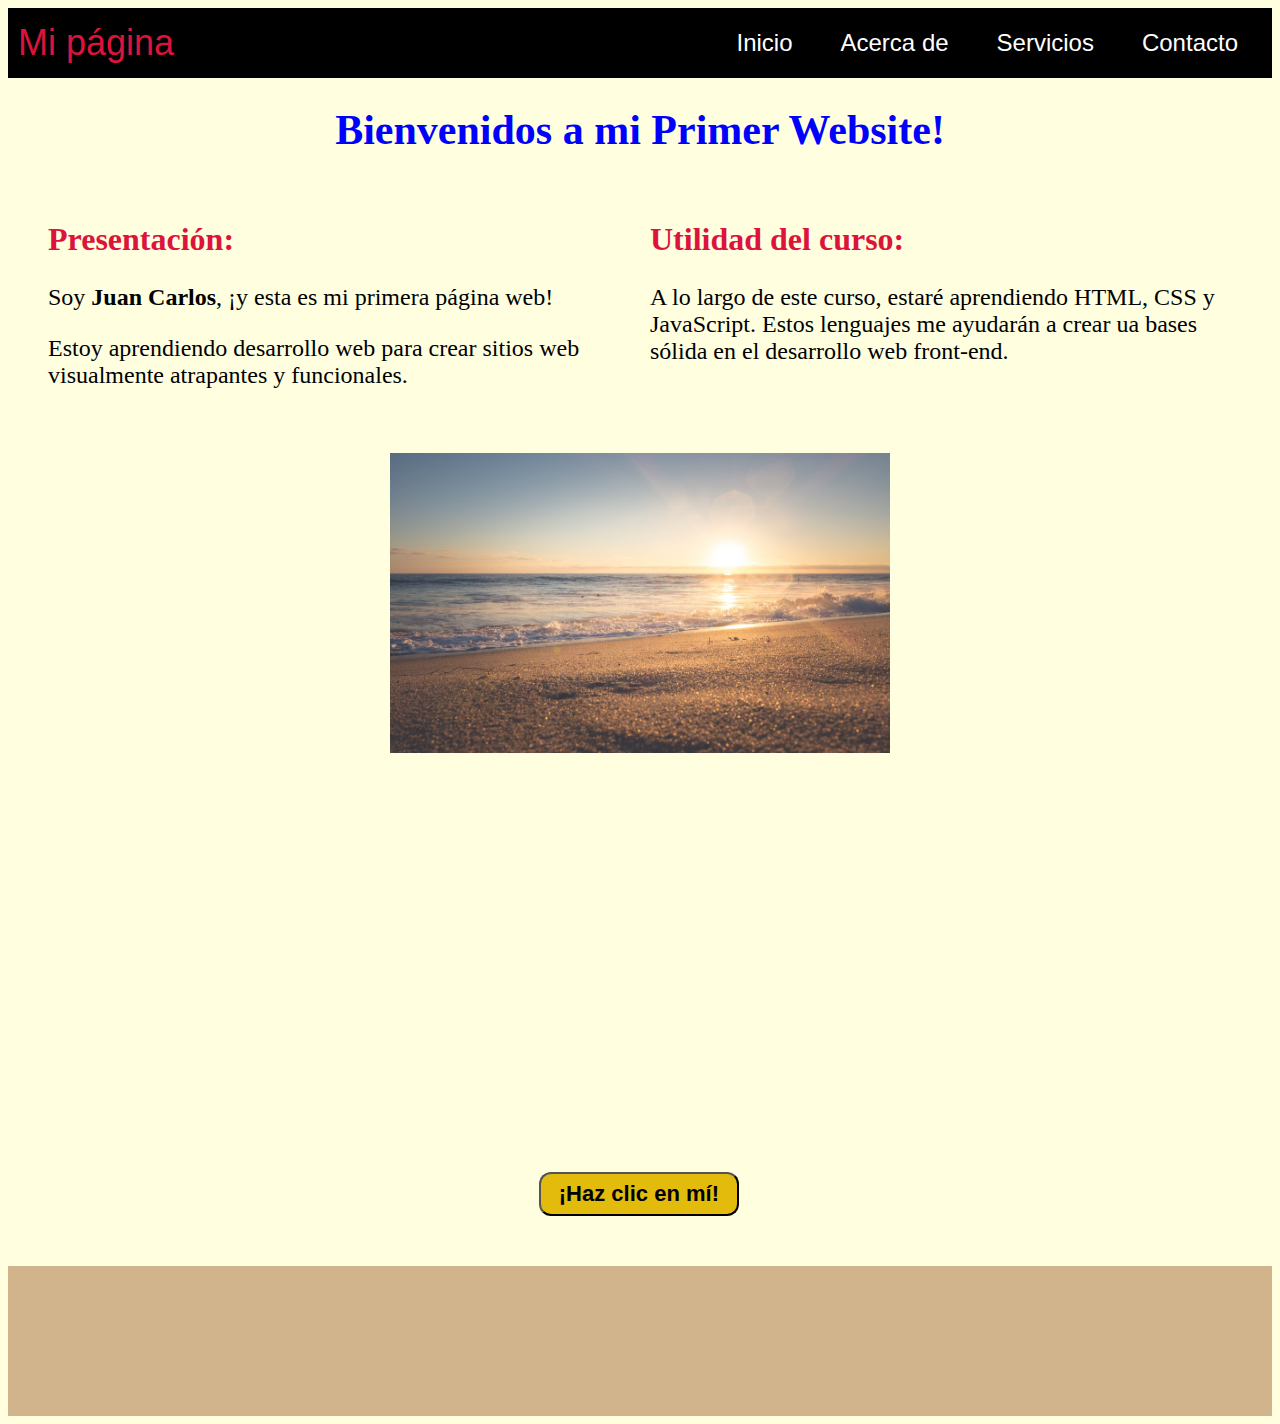
<file: index.html>
<!DOCTYPE html>
<html lang="en">
<head>
  <meta charset="UTF-8">
  <meta http-equiv="X-UA-Compatible" content="IE=edge">
  <meta name="viewport" content="width=device-width, initial-scale=1.0">
  <link rel="stylesheet" href="estilo.css">
  <title>Mi Primera Web</title>
</head>
<body>
  <header class="container-nav">
    <nav class="navbar" role="navigation">
      <a href="#" class="brand">Mi página</a>
      <ul class="nav-links">
        <li><a href="index.html">Inicio</a></li>
        <li><a href="about.html">Acerca de</a></li>
        <li><a href="services.html">Servicios</a></li>
        <li><a href="contact.html">Contacto</a></li>
      </ul>
    </nav>
    <button class="button-menu-toggle">Menu</button>
  </header>
  <main>
    <div class="container">
      <h1>Bienvenidos a mi Primer Website!</h1>
      <section>
        <div class="row">
          <div class="column">
            <h2>Presentación:</h2>
            <p>Soy <strong>Juan Carlos</strong>, ¡y esta es mi primera página web!</p>
            <p>Estoy aprendiendo desarrollo web para crear sitios web visualmente atrapantes y funcionales.</p>
          </div>
          <div class="column">
            <h2>Utilidad del curso:</h2>
            <p>A lo largo de este curso, estaré aprendiendo HTML, CSS y JavaScript. Estos lenguajes me ayudarán a crear ua bases sólida en el desarrollo web front-end.</p>
          </div>
        </div>
      </section>
    </div>
    <div class="photo1"></div>
    <div class="video">
      <iframe width="560" height="315" src="https://www.youtube.com/embed/7Bgq0mL_igU" title="YouTube video player" frameborder="0" allow="accelerometer; autoplay; clipboard-write; encrypted-media; gyroscope; picture-in-picture; web-share" allowfullscreen></iframe>
    </div>
    <button class="button1" onClick="showAlert()" aria-label="Haz clic en mí">¡Haz clic en mí!</button>
  </main>
  <footer class="foot">

  </footer>
  <script src="script.js"></script>
</body>
</html>
</file>
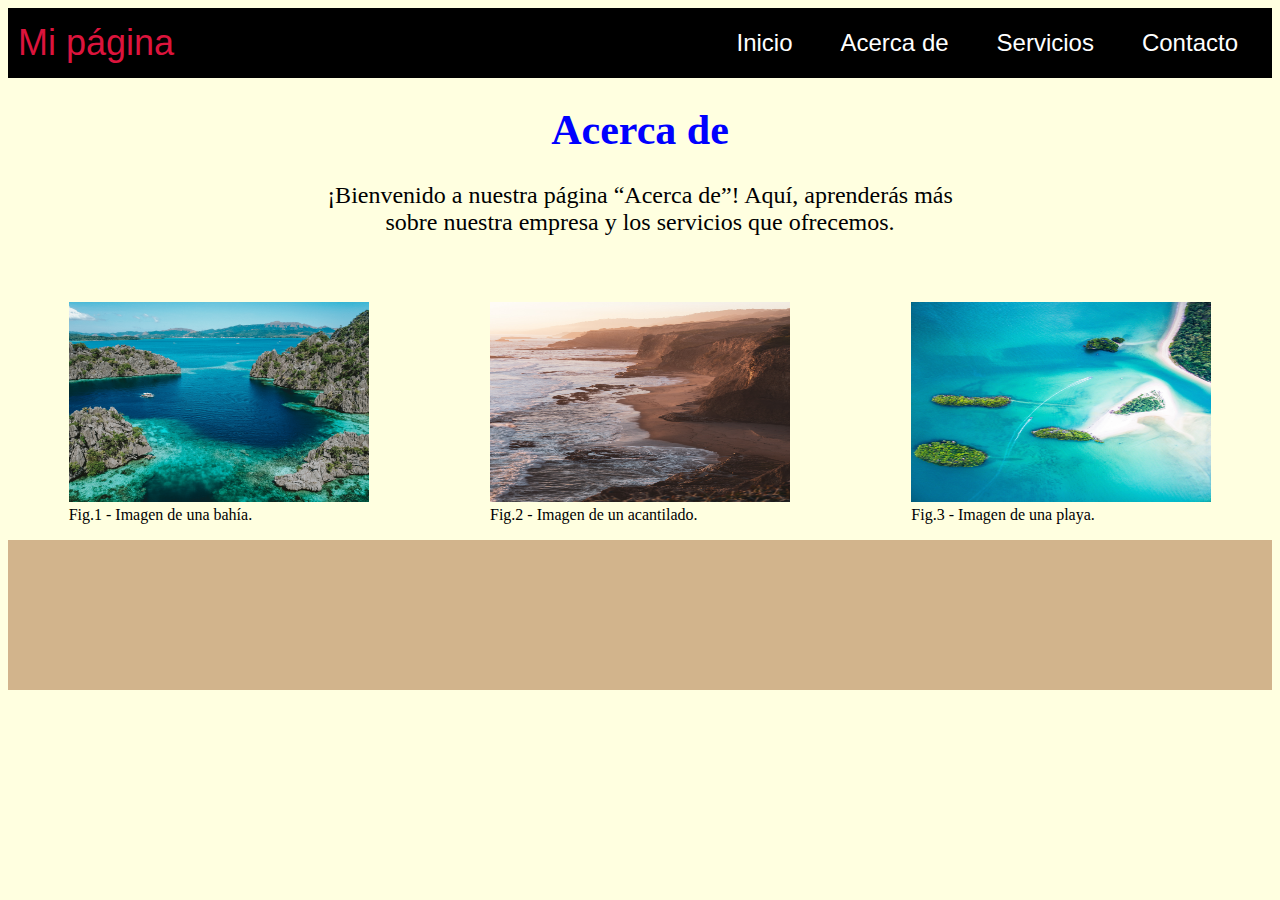
<file: about.html>
<!DOCTYPE html>
<html lang="en">
<head>
  <meta charset="UTF-8">
  <meta http-equiv="X-UA-Compatible" content="IE=edge">
  <meta name="viewport" content="width=device-width, initial-scale=1.0">
  <link rel="stylesheet" href="estilo.css">
  <title>Mi Primera Web - Acerca de</title>
</head>
<body>
  <header class="container-nav">
    <nav class="navbar" role="navigation">
      <a href="#" class="brand">Mi página</a>
      <ul class="nav-links">
        <li><a href="index.html">Inicio</a></li>
        <li><a href="about.html">Acerca de</a></li>
        <li><a href="services.html">Servicios</a></li>
        <li><a href="contact.html">Contacto</a></li>
      </ul>
    </nav>
    <button class="button-menu-toggle">Menu</button>
  </header>

  <main>
    <div class="container">
      <h1>Acerca de</h1>
      <p class="centrar">¡Bienvenido a nuestra página “Acerca de”! Aquí, aprenderás más sobre nuestra empresa y los servicios que ofrecemos.</p>
    </div>
    <div class="flex1">
      <figure>
        <img src="img1.jpg" alt="Bahía" width="300" height="200">
        <figcaption>Fig.1 - Imagen de una bahía.</figcaption>
      </figure>
      <figure>
        <img src="img2.jpg" alt="Acantilado" width="300" height="200">
        <figcaption>Fig.2 - Imagen de un acantilado.</figcaption>
      </figure>
      <figure>
        <img src="img3.jpg" alt="Playa" width="300" height="200">
        <figcaption>Fig.3 - Imagen de una playa.</figcaption>
      </figure>
    </div>
  </main>
  <footer class="foot">

  </footer>
  <script src="script.js"></script>
</body>
</html>
</file>
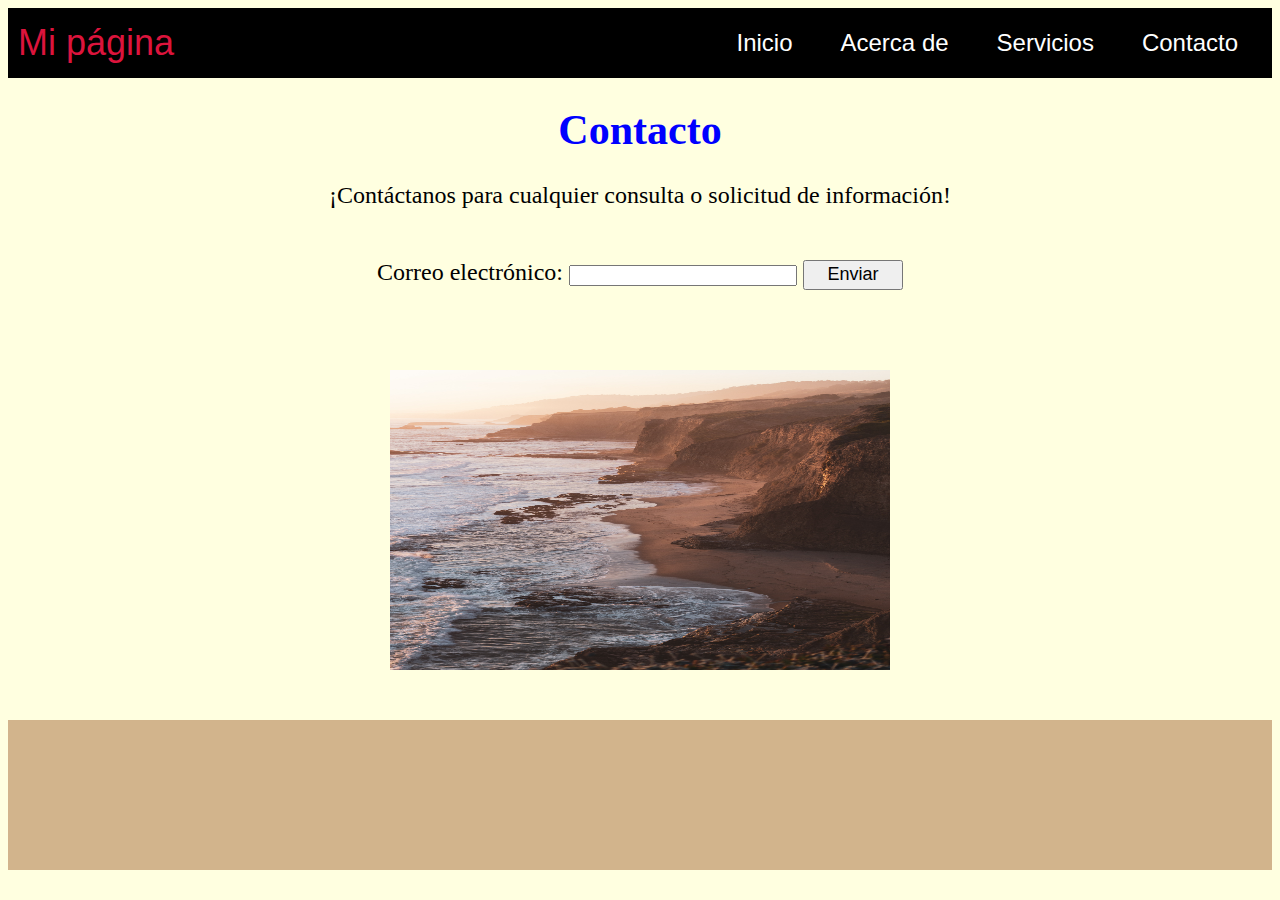
<file: contact.html>
<!DOCTYPE html>
<html lang="en">
<head>
  <meta charset="UTF-8">
  <meta http-equiv="X-UA-Compatible" content="IE=edge">
  <meta name="viewport" content="width=device-width, initial-scale=1.0">
  <link rel="stylesheet" href="estilo.css">
  <title>Mi Primera Web - Contacto</title>
</head>
<body>
  <header class="container-nav">
    <nav class="navbar" role="navigation">
      <a href="#" class="brand">Mi página</a>
      <ul class="nav-links">
        <li><a href="index.html">Inicio</a></li>
        <li><a href="about.html">Acerca de</a></li>
        <li><a href="services.html">Servicios</a></li>
        <li><a href="contact.html">Contacto</a></li>
      </ul>
    </nav>
    <button class="button-menu-toggle">Menu</button>
  </header>

  <main>
    <div class="container">
      <h1>Contacto</h1>
      <p class="centrar">¡Contáctanos para cualquier consulta o solicitud de información!</p>
      <form id="myForm">
        <label for="email">Correo electrónico:</label>
        <input type="email" id="email" name="email" required>
        <button type="submit" class="boton">Enviar</button>
      </form>
    </div>
    <div class="photo3"></div>
  </main>
  <footer class="foot">

  </footer>
  <script src="script.js"></script>
</body>
</html>
</file>
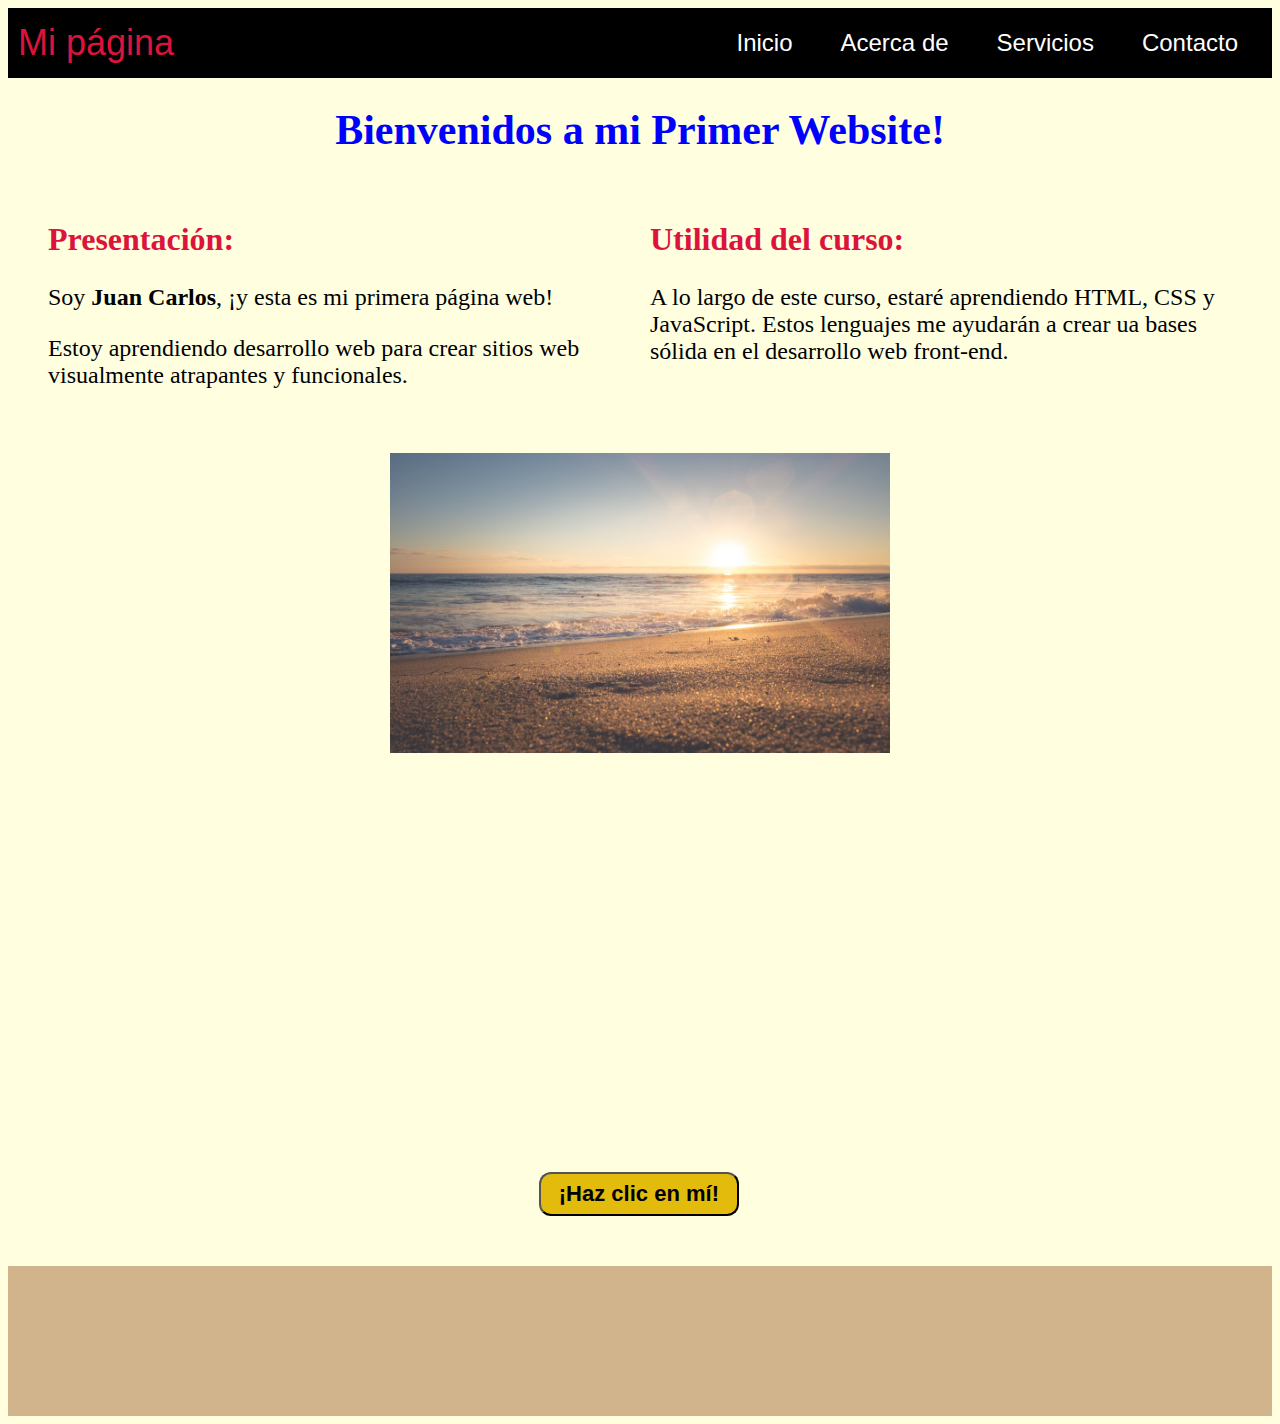
<file: mi-primer-website.html>
<!DOCTYPE html>
<html lang="en">
<head>
  <meta charset="UTF-8">
  <meta http-equiv="X-UA-Compatible" content="IE=edge">
  <meta name="viewport" content="width=device-width, initial-scale=1.0">
  <link rel="stylesheet" href="estilo.css">
  <title>Mi Primer Website</title>
</head>
<body>
  <header class="container-nav">
    <nav class="navbar" role="navigation">
      <a href="#" class="brand">Mi página</a>
      <ul class="nav-links">
        <li><a href="mi-primer-website.html">Inicio</a></li>
        <li><a href="about.html">Acerca de</a></li>
        <li><a href="services.html">Servicios</a></li>
        <li><a href="contact.html">Contacto</a></li>
      </ul>
    </nav>
    <button class="button-menu-toggle">Menu</button>
  </header>
  <main>
    <div class="container">
      <h1>Bienvenidos a mi Primer Website!</h1>
      <section>
        <div class="row">
          <div class="column">
            <h2>Presentación:</h2>
            <p>Soy <strong>Juan Carlos</strong>, ¡y esta es mi primera página web!</p>
            <p>Estoy aprendiendo desarrollo web para crear sitios web visualmente atrapantes y funcionales.</p>
          </div>
          <div class="column">
            <h2>Utilidad del curso:</h2>
            <p>A lo largo de este curso, estaré aprendiendo HTML, CSS y JavaScript. Estos lenguajes me ayudarán a crear ua bases sólida en el desarrollo web front-end.</p>
          </div>
        </div>
      </section>
    </div>
    <div class="photo1"></div>
    <div class="video">
      <iframe width="560" height="315" src="https://www.youtube.com/embed/7Bgq0mL_igU" title="YouTube video player" frameborder="0" allow="accelerometer; autoplay; clipboard-write; encrypted-media; gyroscope; picture-in-picture; web-share" allowfullscreen></iframe>
    </div>
    <button class="button1" onClick="showAlert()" aria-label="Haz clic en mí">¡Haz clic en mí!</button>
  </main>
  <footer class="foot">

  </footer>
  <script src="script.js"></script>
</body>
</html>
</file>
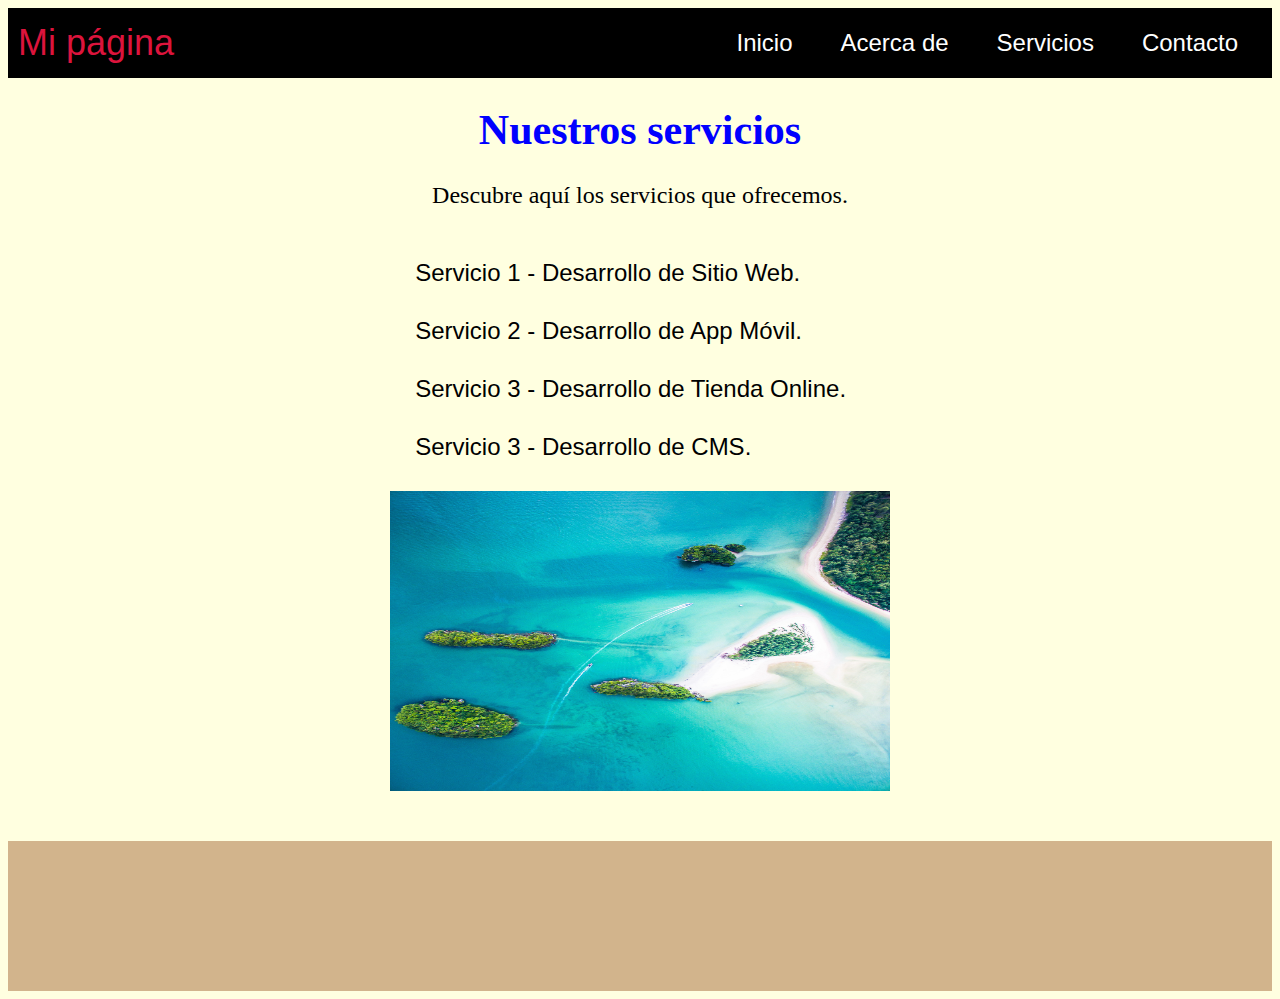
<file: services.html>
<!DOCTYPE html>
<html lang="en">
<head>
  <meta charset="UTF-8">
  <meta http-equiv="X-UA-Compatible" content="IE=edge">
  <meta name="viewport" content="width=device-width, initial-scale=1.0">
  <link rel="stylesheet" href="estilo.css">
  <title>Mi Primera Web - Servicios</title>
</head>
<body>
  <header class="container-nav">
    <nav class="navbar" role="navigation">
      <a href="#" class="brand">Mi página</a>
      <ul class="nav-links">
        <li><a href="index.html">Inicio</a></li>
        <li><a href="about.html">Acerca de</a></li>
        <li><a href="services.html">Servicios</a></li>
        <li><a href="contact.html">Contacto</a></li>
      </ul>
    </nav>
    <button class="button-menu-toggle">Menu</button>
  </header>

  <main>
    <div class="container">
      <h1>Nuestros servicios</h1>
      <p class="centrar">Descubre aquí los servicios que ofrecemos.</p>
      <ul>
        <li class="li2">Servicio 1 - Desarrollo de Sitio Web.</li>
        <li class="li2">Servicio 2 - Desarrollo de App Móvil.</li>
        <li class="li2">Servicio 3 - Desarrollo de Tienda Online.</li>
        <li class="li2">Servicio 3 - Desarrollo de CMS.</li>
      </ul>
    </div>
    <div class="photo2"></div>
  </main>
  <footer class="foot">

  </footer>
  <script src="script.js"></script>
</body>
</html>
</file>
<file: estilo.css>
body {
  background-color:lightyellow;
}

.container-nav {
  display: flex;
  padding: 10px;
  height: 50px;
  background-color: black;
}

.navbar {
  display: flex;
  justify-content: space-between;
  width: 100%;
}

.brand {
  display: flex;
  align-items: center;
  color: crimson;
  font-family: 'Gill Sans', 'Gill Sans MT', Calibri, 'Trebuchet MS', sans-serif;
  font-size: 36px;
}

li>a {
  padding: 8px 24px;
}

li {
  list-style-type: none;
}

a {
  color: white;
  text-decoration:none;
  font-family: Arial, Helvetica, sans-serif;
  font-size: 24px;
}

.nav-links {
  display: flex;
  align-items: center;
}

.button-menu-toggle {
  display: none;
}

@media (max-width: 768px) {
  .column {
    flex: 100%;
  }

  .nav-links {
    display: none;
  }

  .button-menu-toggle {
    display: block;
    background-color: white;
    border:none;
    border-radius: 50px;
    padding: 0 24px;
    font-family: monospace;
    font-weight: bold;
    font-size: 20px;
  }

  .nav-links.nav-links-responsive {
    position: absolute;
    display: flex;
    background-color: rgba(20,20,20,0.95);
    width: 100%;
    height: 100%;
    top: 70px;
    left: 0;
    flex-direction: column;
    padding-left: 55px;
    padding-top: 80px;
    align-items: start;
    gap:30px;
    font-size: 40px;
  }
}


/* ANTERIOR */
h1 {
  color: blue;
  font-size: 42px;
  text-align: center;
  /* margin-left: 24px; */
}

h2 {
  color: crimson;
  font-size: 32px;
  /* margin-left: 30px; */
}

p {
  font-size: 24px;
  /* margin-left: 24px; */
}

.centrar {
  width: 50%;
  margin-left: auto;
  margin-right: auto;
  text-align:start;
}

.li2 {
  margin-top: 30px;
  margin-left: 30%;
  margin-bottom: 30px;
  font-family: Arial, Helvetica, sans-serif;
  font-size: 24px;
}

.flex1 {
  display: flex;
  flex-direction: row;
  justify-content: space-around;
}

.photo1 {
  width: 500px;
  height: 300px;
  margin-left: auto;
  margin-right: auto;
  background-image: url("./img4.jpg");
  background-size: 500px 300px;
  margin-bottom: 50px;
}

.photo2 {
  width: 500px;
  height: 300px;
  margin-left: auto;
  margin-right: auto;
  background-image: url("./img3.jpg");
  background-size: 500px 300px;
  margin-bottom: 50px;
}

.photo3 {
  width: 500px;
  height: 300px;
  margin-left: auto;
  margin-right: auto;
  background-image: url("./img2.jpg");
  background-size: 500px 300px;
  margin-bottom: 50px;
}

.photo4 {
  width: 500px;
  height: 300px;
  margin-left: auto;
  margin-right: auto;
  background-image: url("./img1.jpg");
  background-size: 500px 300px;
  margin-bottom: 50px;
}

.photo5 {
  width: 300px;
  height: 200px;
  margin-left: auto;
  margin-right: auto;
  background-image: url("./img1.jpg");
  background-size: 300px 200px;
  margin-bottom: 50px;
}

.video {
  width: 44%;
  margin-left: auto;
  margin-right: auto;
}

.row {
  display: flex;
  flex-wrap: wrap;
  margin: 30px;
}

.column {
  flex: 1;
  padding: 10px;
}

.centrar {
  text-align: center;
  margin-bottom: 50px;
}

.button1 {
  background-color: rgb(226, 187, 13);
  color:black;
  font-size: 22px;
  font-weight: 700;
  font-family: Arial, Helvetica, sans-serif;
  border-radius: 12px;
  height: 44px;
  width: 200px;
  text-align: center;
  margin-left: 42%;
  margin-top: 50px;
  margin-bottom: 50px;
}

#myForm {
  text-align: center;
  font-size: 24px;
  margin-bottom: 80px;
}

.boton {
  height: 30px;
  width: 100px;
  font-size: 18px;
}

#email {
  width: 220px;
}

.foot {
  height: 150px;
  background-color:tan ;
  color: brown;
}

@media (max-width: 600px) {
  .column {
    flex: 100%;
  }
}
</file>
